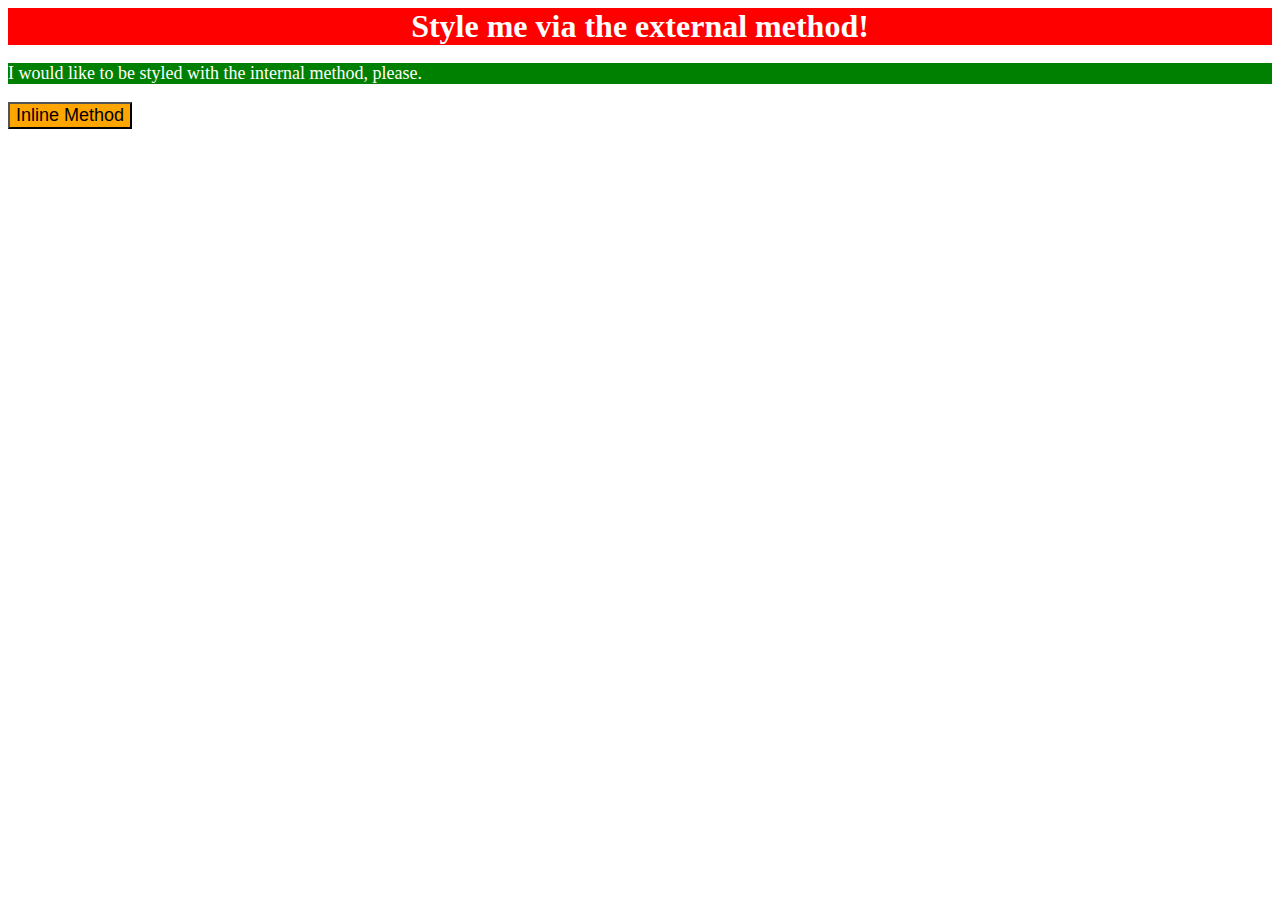
<file: foundations/01-css-methods/index.html>
<!DOCTYPE html>
<html lang="en">
    <head>
        <meta charset="UTF-8" />
        <link rel="stylesheet" href="style.css" />
        <style>
            p {
                background-color: green;
                color: white;
                font-size: 18px;
            }
        </style>
        <meta http-equiv="X-UA-Compatible" content="IE=edge" />
        <meta name="viewport" content="width=device-width, initial-scale=1.0" />
        <title>Methods for Adding CSS</title>
    </head>
    <body>
        <div>Style me via the external method!</div>
        <p>I would like to be styled with the internal method, please.</p>
        <button style="background-color: orange; font-size: 18px">Inline Method</button>
    </body>
</html>
</file>
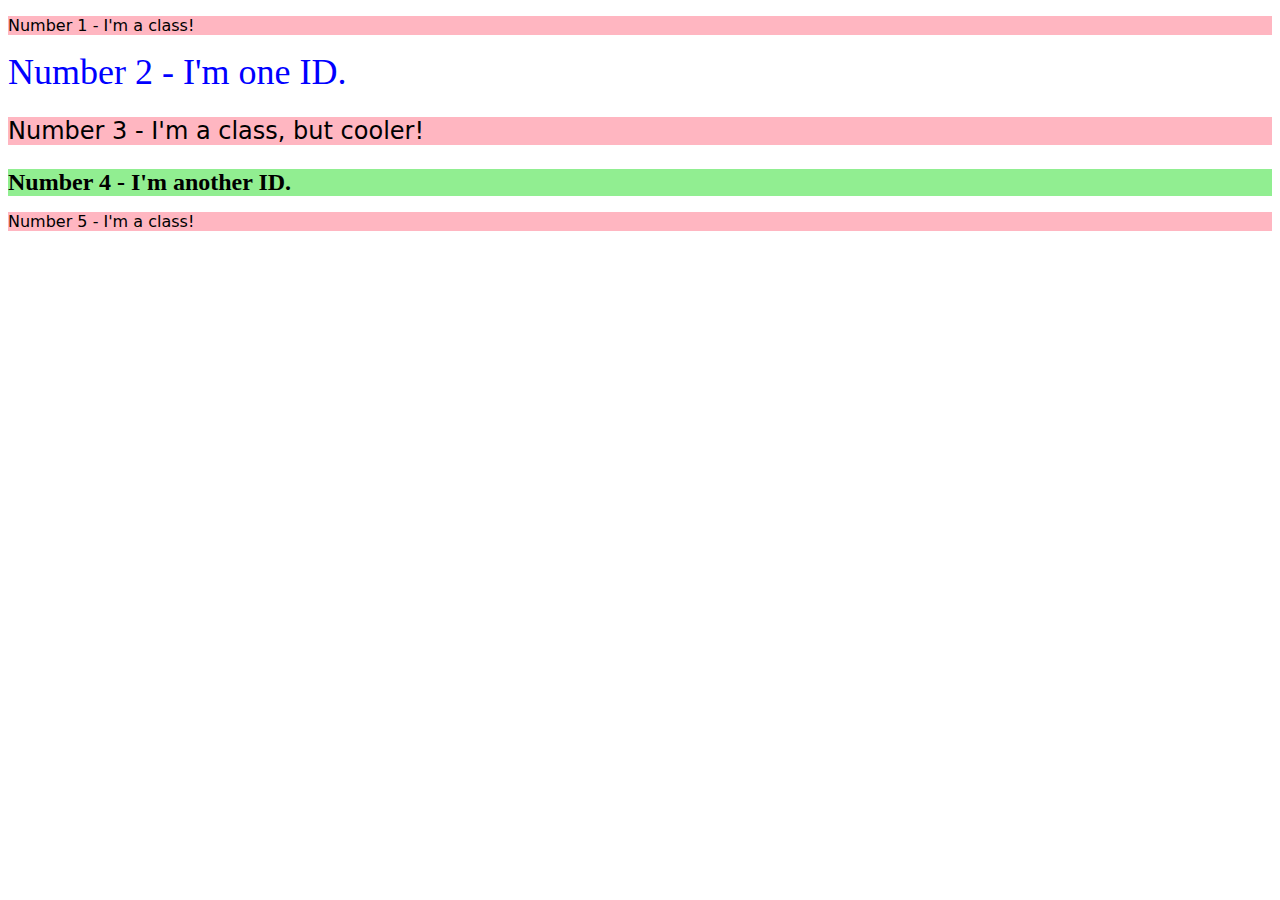
<file: foundations/02-class-id-selectors/index.html>
<!DOCTYPE html>
<html lang="en">
    <head>
        <meta charset="UTF-8" />
        <meta http-equiv="X-UA-Compatible" content="IE=edge" />
        <meta name="viewport" content="width=device-width, initial-scale=1.0" />
        <title>Class and ID Selectors</title>
        <link rel="stylesheet" href="style.css" />
    </head>
    <body>
        <p class="odd">Number 1 - I'm a class!</p>
        <div id="even-two">Number 2 - I'm one ID.</div>
        <p class="odd cooler">Number 3 - I'm a class, but cooler!</p>
        <div id="even-four">Number 4 - I'm another ID.</div>
        <p class="odd">Number 5 - I'm a class!</p>
    </body>
</html>
</file>
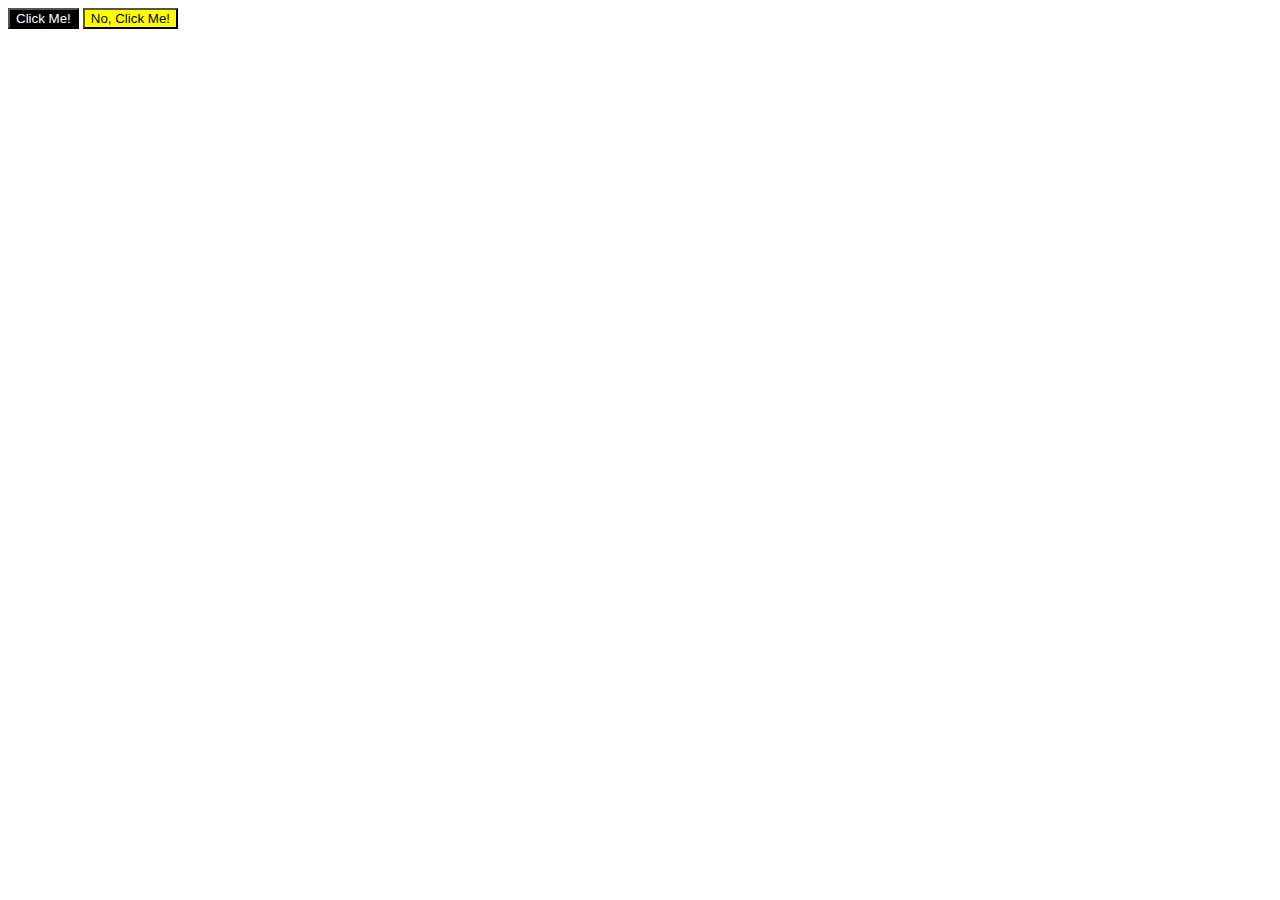
<file: foundations/03-grouping-selectors/index.html>
<!DOCTYPE html>
<html lang="en">
    <head>
        <meta charset="UTF-8" />
        <meta http-equiv="X-UA-Compatible" content="IE=edge" />
        <meta name="viewport" content="width=device-width, initial-scale=1.0" />
        <title>Grouping Selectors</title>
        <link rel="stylesheet" href="style.css" />
    </head>
    <body>
        <button class="left">Click Me!</button>
        <button class="right">No, Click Me!</button>
    </body>
</html>
</file>
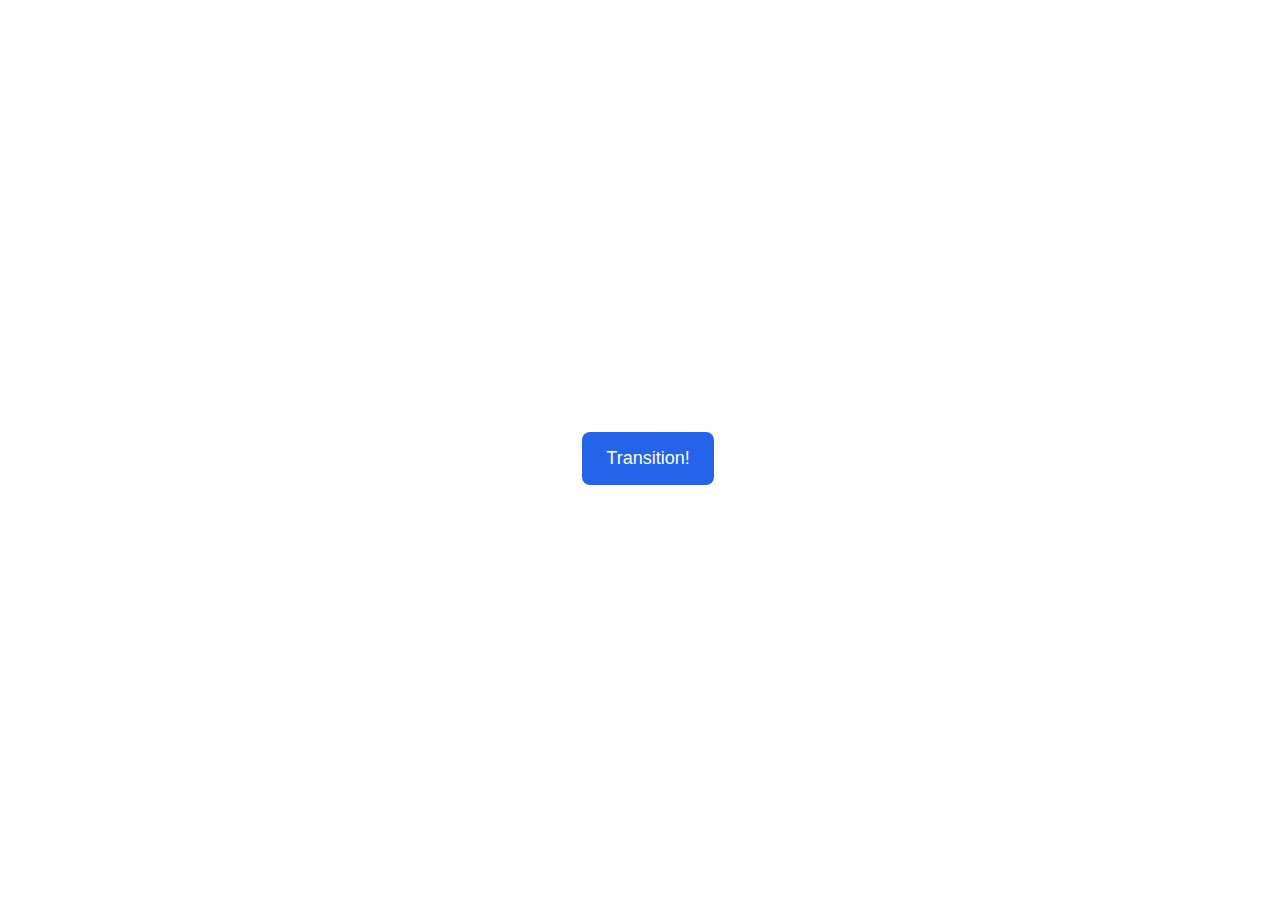
<file: advanced-html-css/animation/01-button-hover/index.html>
<!DOCTYPE html>
<html lang="en">
  <head>
    <meta charset="UTF-8" />
    <meta http-equiv="X-UA-Compatible" content="IE=edge" />
    <meta name="viewport" content="width=device-width, initial-scale=1.0" />
    <title>Button Hover</title>
    <link rel="stylesheet" href="style.css" />
  </head>
  <body>
    <div id="transition-container">
      <button>Transition!</button>
    </div>
  </body>
</html>
</file>
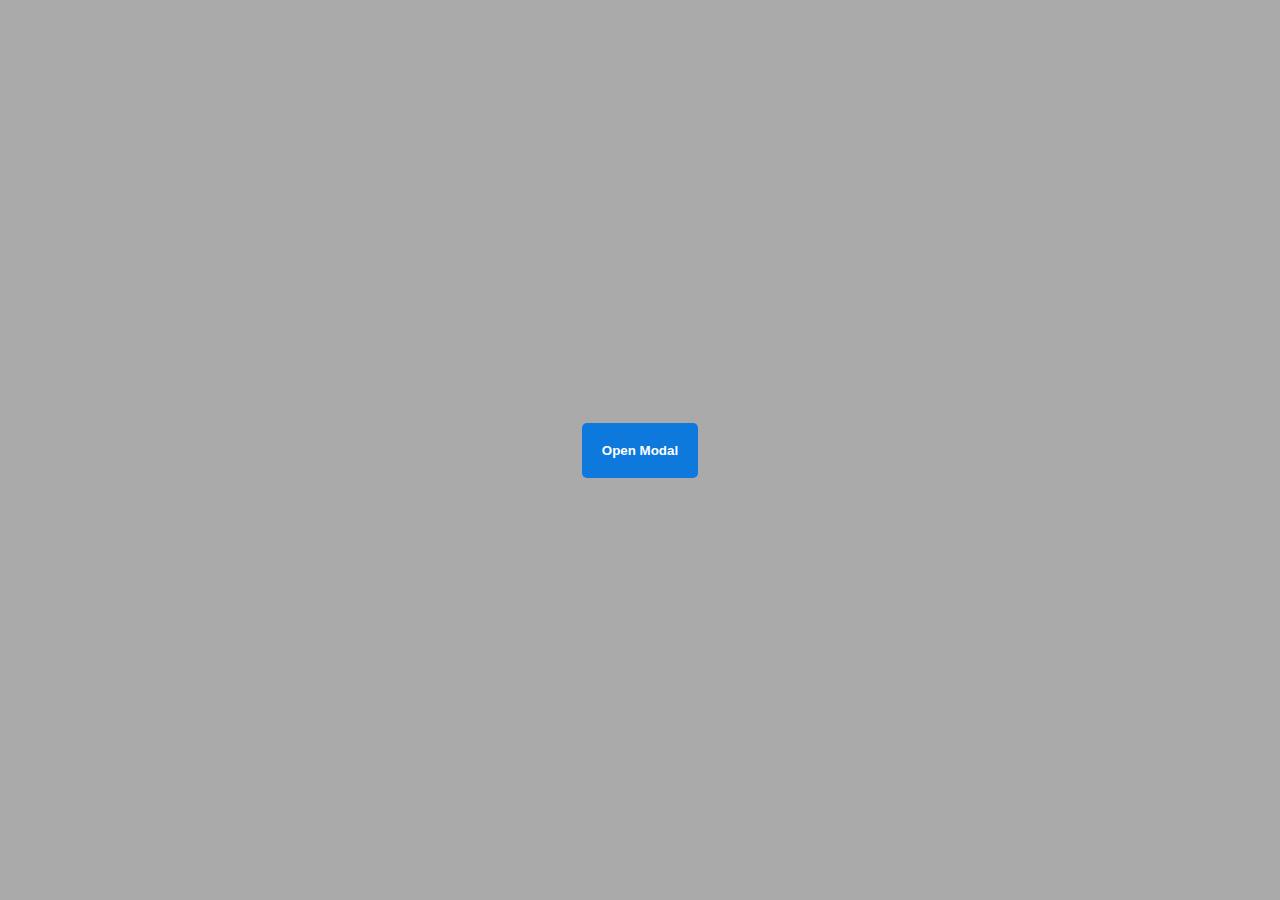
<file: advanced-html-css/animation/02-pop-up/index.html>
<!DOCTYPE html>
<html lang="en">
  <head>
    <meta charset="UTF-8" />
    <meta http-equiv="X-UA-Compatible" content="IE=edge" />
    <meta name="viewport" content="width=device-width, initial-scale=1.0" />
    <title>Popup</title>
    <link rel="stylesheet" href="style.css" />
  </head>
  <body>
    <div class="backdrop"></div>
    <div class="popup-modal">
      <h1>Look at me!</h1>
      <p>I'm a pop up dialog!</p>
      <button id="close-modal">Close Modal</button>
    </div>
    <div class="button-container">
      <button id="trigger-modal">Open Modal</button>
    </div>
    <script src="script.js"></script>
  </body>
</html>
</file>
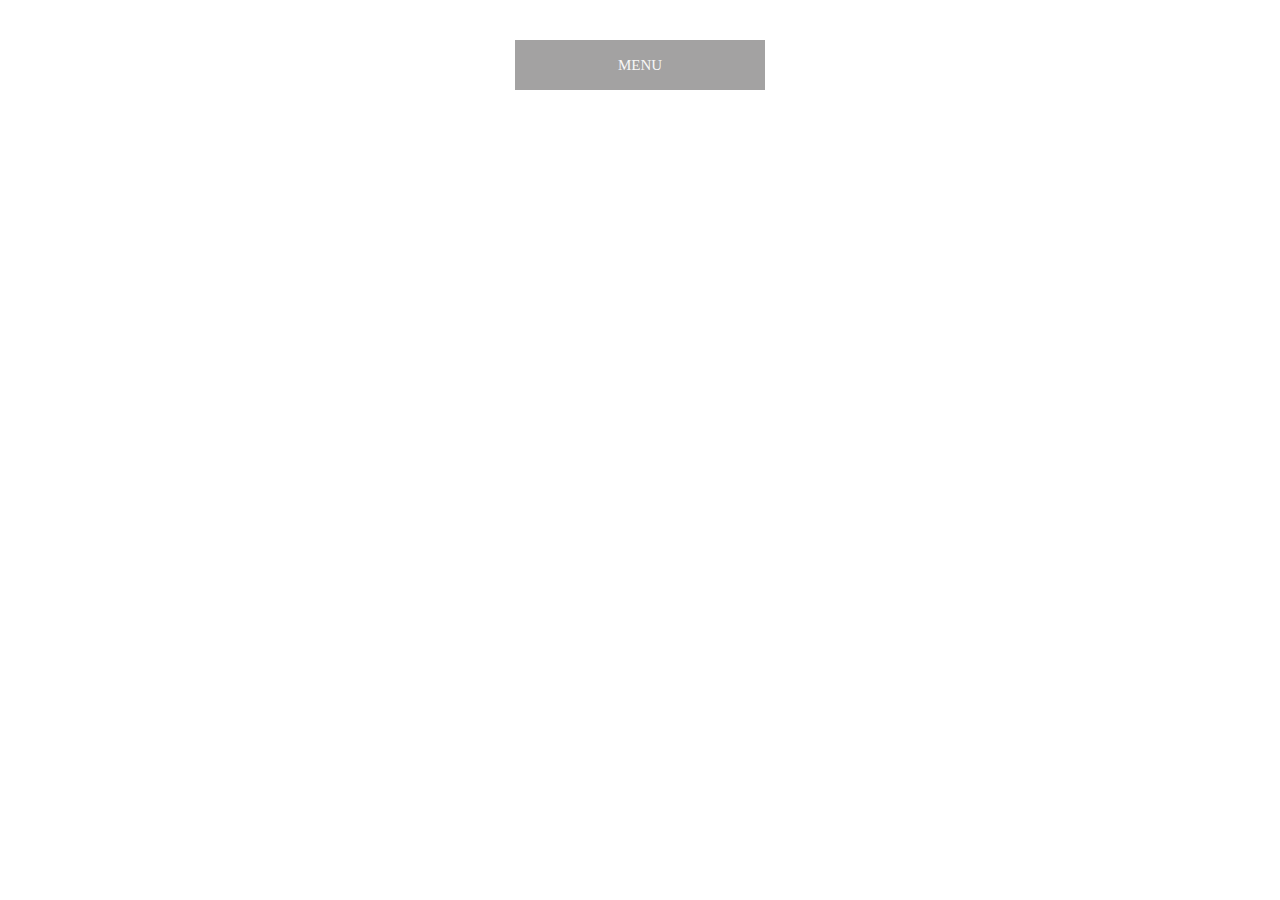
<file: advanced-html-css/animation/03-dropdown-menu/index.html>
<!DOCTYPE html>
<html lang="en">
  <head>
    <meta charset="UTF-8" />
    <meta http-equiv="X-UA-Compatible" content="IE=edge" />
    <meta name="viewport" content="width=device-width, initial-scale=1.0" />
    <title>Dropdown Menu</title>
    <link rel="stylesheet" href="style.css" />
  </head>
  <body>
    <div class="dropdown-container">
        <div class="menu-title">MENU</div>
        <ul class="dropdown-menu">
            <li>ITEM 1</li>
            <li>ITEM 2</li>
            <li>ITEM 3</li>
            <li>ITEM 4</li>
            <li>ITEM 5</li>
        </ul>
    </div>
    <script src="script.js"></script>
  </body>
</html>
</file>
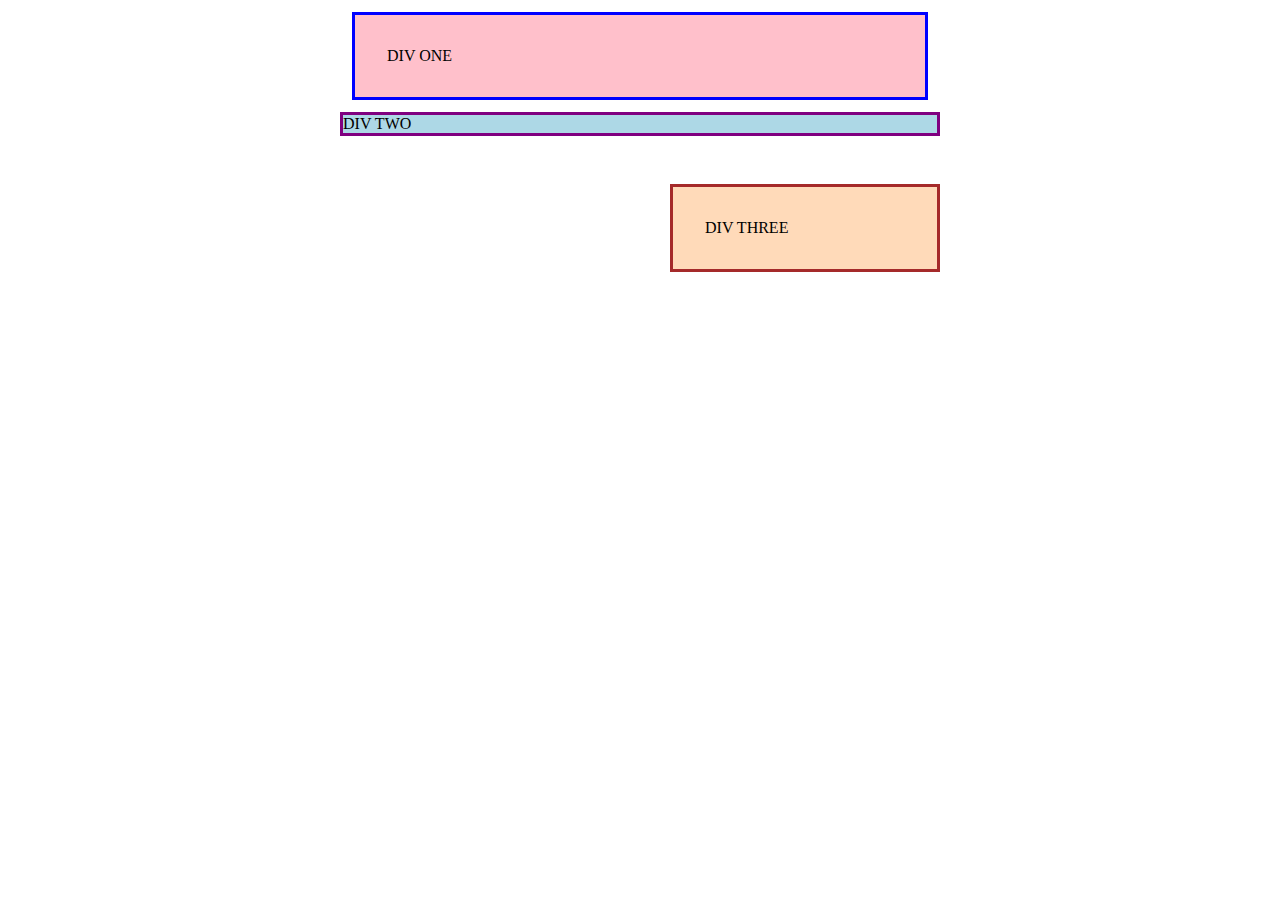
<file: foundations/block-and-inline/01-margin-and-padding-1/index.html>
<!DOCTYPE html>
<html lang="en">
  <head>
    <meta charset="UTF-8">
    <meta http-equiv="X-UA-Compatible" content="IE=edge">
    <meta name="viewport" content="width=device-width, initial-scale=1.0">
    <title>Margin and Padding exercise</title>
    <link rel="stylesheet" href="style.css">
  </head>
  <body>
    <div class="one">
      DIV ONE
    </div>
    <div class="two">
      DIV TWO
    </div>
    <div class="three">
      DIV THREE
    </div>
  </body>
</html>
</file>
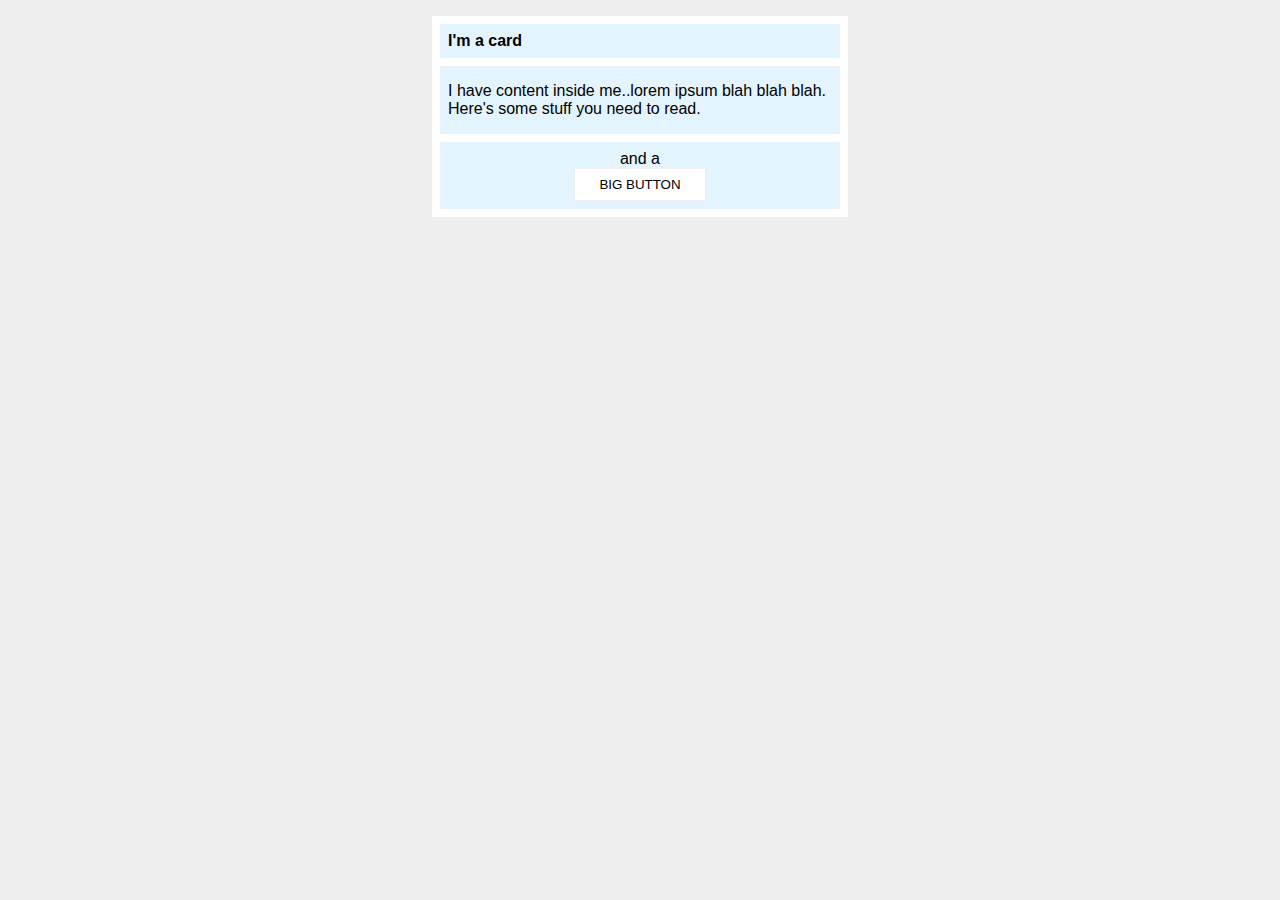
<file: foundations/block-and-inline/02-margin-and-padding-2/index.html>
<!DOCTYPE html>
<html lang="en">
  <head>
    <meta charset="UTF-8">
    <meta http-equiv="X-UA-Compatible" content="IE=edge">
    <meta name="viewport" content="width=device-width, initial-scale=1.0">
    <title>Margin and Padding exercise 2</title>
    <link rel="stylesheet" href="style.css">
  </head>
  <body>
    <div class="card">
      <h1 class="title">I'm a card</h1>
      <div class="content">I have content inside me..lorem ipsum blah blah blah. Here's some stuff you need to read.</div>
      <div class="button-container">and a <button>BIG BUTTON</button></div>
    </div>
  </body>
</html>
</file>
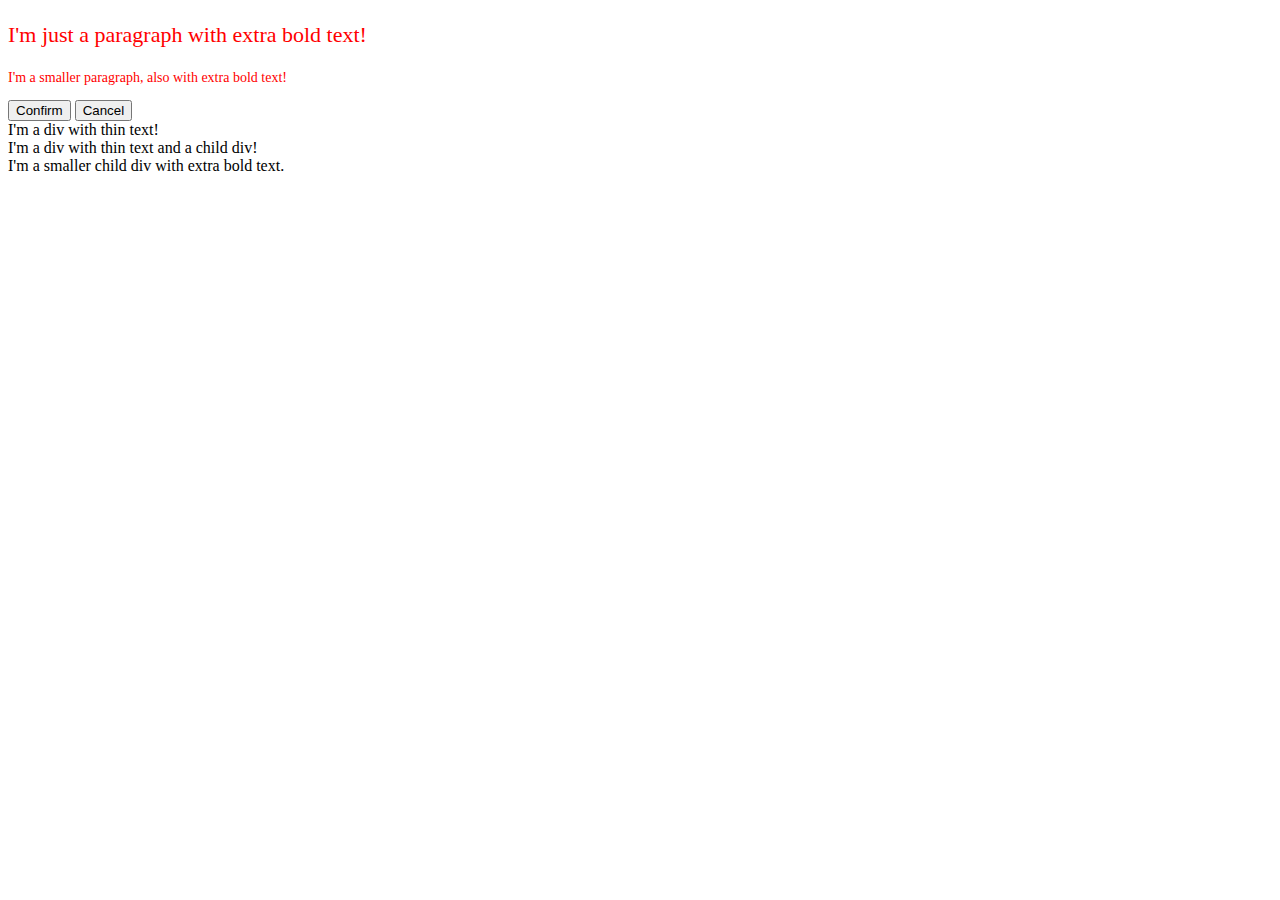
<file: foundations/cascade/01-cascade-fix/index.html>
<!DOCTYPE html>
<html lang="en">
  <head>
    <meta charset="UTF-8">
    <meta http-equiv="X-UA-Compatible" content="IE=edge">
    <meta name="viewport" content="width=device-width, initial-scale=1.0">
    <title>Fix the Cascade</title>
    <link rel="stylesheet" href="style.css">
  </head>
  <body>
    <p class="para">I'm just a paragraph with extra bold text!</p>
    <p class="para small-para">I'm a smaller paragraph, also with extra bold text!</p>

    <button id="confirm-button" class="button confirm">Confirm</button>
    <button id="cancel-button" class="button cancel">Cancel</button>

    <div class="text">I'm a div with thin text!</div>
    <div class="text">I'm a div with thin text and a child div!
      <div class="text child">I'm a smaller child div with extra bold text.</div>
    </div>
  </body>
</html>
</file>
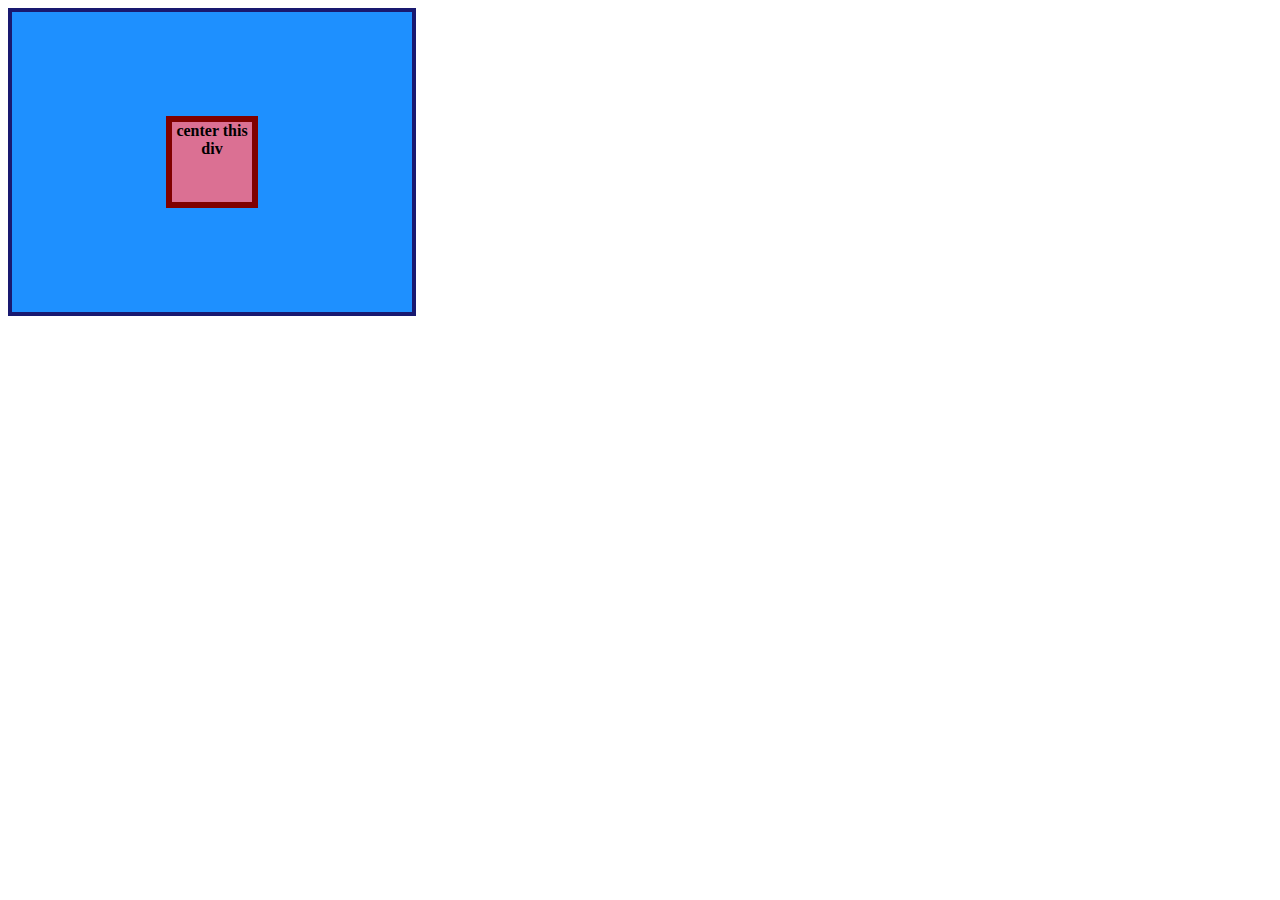
<file: foundations/flex/01-flex-center/index.html>
<!DOCTYPE html>
<html lang="en">
  <head>
    <meta charset="UTF-8">
    <meta http-equiv="X-UA-Compatible" content="IE=edge">
    <meta name="viewport" content="width=device-width, initial-scale=1.0">
    <title>CENTER THIS DIV</title>
    <link rel="stylesheet" href="style.css">
  </head>
  <body>
    <div class="container">
      <div class="box">center this div</div>
    </div>
  </body>
</html>
</file>
<file: foundations/01-css-methods/style.css>
div {
    background-color: red;
    color: white;
    font-size: 32px;
    text-align: center;
    font-weight: bold;
}
</file>
<file: foundations/02-class-id-selectors/style.css>
#even-two {
    color: blue;
    font-size: 36px;
}

#even-four {
    background-color: hsl(120, 73%, 75%);
    font-size: 24px;
    font-weight: bold;
}

.odd {
    background-color: rgb(255, 182, 193);
    font-family: Verdana, DejaVu Sans, sans-serif;
}

.odd.cooler {
    font-size: 24px;
}
</file>
<file: foundations/03-grouping-selectors/style.css>
.left {
    background-color: black;
    color: white;
}

.right {
    background-color: yellow;
}

.left .right {
    font-size: 28px;
    font-family: Helvetica, 'Times New Roman', sans-serif;
}
</file>
<file: advanced-html-css/animation/01-button-hover/style.css>
#transition-container {
  width: 100vw;
  height: 100vh;
  display: flex;
  flex-direction: column;
  justify-content: center;
  align-items: center;
  font-family: Arial, sans-serif;
}

button {
  border-radius: 8px;
  border: none;
  background-color: #2563eb;
  color: white;
  font-size: 18px;
  padding: 16px 24px;
  text-align: center;
  transition: scale 0.2s ease-in-out 0.25s;
}

button:hover {
  scale: 1.1;
}
</file>
<file: advanced-html-css/animation/02-pop-up/style.css>
* {
    padding: 0;
    margin: 0;
}

body {
    overflow: hidden;
}

.button-container {
    width: 100vw;
    height: 100vh;
    background-color: #aaa;
    opacity: 100%;
    display: flex;
    align-items: center;
    justify-content: center;
}

button {
    padding: 20px;
    color: #ffffff;
    background-color: #0e79dd;
    border: none;
    border-radius: 5px;
    font-weight: 600;
}

.popup-modal {
    padding: 32px 64px;
    background-color: white;
    border: 1px solid black;
    border-radius: 10px;
    position: fixed;
    top: 50%;
    left: 50%;
    transform-origin: center;
    transform: translate(-50%, -50%);
    pointer-events: none;
    opacity: 0%;
    text-align: center;
}

.popup-modal p {
    margin-bottom: 24px;
}

.backdrop {
    pointer-events: none;
    position: fixed;
    inset: 0;
    background: #000;
    opacity: 0%;
}

.popup-modal.show {
    opacity: 100%;
    pointer-events: all;
}

.backdrop.show {
    opacity: 30%;
}

.popup-modal {
    transition: transform 0.4s ease-in-out, opacity 0.5s ease;
    transform: translate(-50%, -100%);
}

.popup-modal.show {
    transform: translate(-50%, -50%);
}
</file>
<file: advanced-html-css/animation/03-dropdown-menu/style.css>
.dropdown-container {
  max-width: 250px;
  margin: 40px auto;
  text-align: center;
  line-height: 50px;
  font-size: 15px;
  color: rgb(247, 247, 247);
  cursor: pointer;
}

.menu-title {
  background-color: rgb(163, 162, 162);
}

.dropdown-menu {
  list-style: none;
  padding: 0;
  margin: 0;
  background-color: rgb(99, 97, 97);

  display: none;
}

ul.dropdown-menu li:hover {
  background: rgb(47, 46, 46);
}

.visible {
  display: block;
}

.visible {
  animation: expand 300ms ease-in-out;
  transform-origin: top;
}

@keyframes expand {
  0% {
    transform: scaleY(0);
  }

  70% {
    transform: scaleY(1.1);
  }

  100% {
    transform: scaleY(1);
  }
}
</file>
<file: foundations/block-and-inline/01-margin-and-padding-1/style.css>
body {
    max-width: 600px;
    margin: 0 auto;
}

.one {
    background: pink;
    border: 3px solid blue;
    /* CHANGE ME */
    padding: 32px;
    margin: 12px;
}

.two {
    background: lightblue;
    border: 3px solid purple;
    /* CHANGE ME */
    margin-bottom: 48px;
}

.three {
    background: peachpuff;
    border: 3px solid brown;
    width: 200px;
    /* CHANGE ME */
    padding: 32px;
    margin-left: auto;
}
</file>
<file: foundations/block-and-inline/02-margin-and-padding-2/style.css>
body {
    background: #eee;
    font-family: sans-serif;
}

.card {
    width: 400px;
    background: #fff;
    margin: 16px auto;
    padding: 8px;
}

.title {
    background: #e3f4ff;
    margin-top: 0;
    margin-bottom: 8px;
    font-size: 16px;
    padding: 8px;
}

.content {
    background: #e3f4ff;
    margin-bottom: 8px;
    padding: 16px 8px;
}

.button-container {
    background: #e3f4ff;
    text-align: center;
    padding: 8px;
}

button {
    background: white;
    border: 1px solid #eee;
    display: block;
    margin: 0 auto;
    padding: 8px 24px;
}
</file>
<file: foundations/flex/01-flex-center/style.css>
.container {
  background: dodgerblue;
  border: 4px solid midnightblue;
  width: 400px;
  height: 300px;
  display: flex;
  justify-content: center;
  align-items: center;
}

.box {

  background: palevioletred;
  font-weight: bold;
  text-align: center;
  border: 6px solid maroon;
  width: 80px;
  height: 80px;
}
</file>
<file: foundations/cascade/01-cascade-fix/style.css>
<<<<<<< HEAD:foundations/06-cascade-fix/style.css
#font-test {
    font-family: -apple-system, BlinkMacSystemFont, 'Segoe UI', Roboto, Oxygen, Ubuntu, Cantarell,
        'Open Sans', 'Helvetica Neue', sans-serif;
}
.para,
.small-para {
    color: hsl(0, 100%, 50%);
    font-size: 22px;
}

.small-para {
    font-size: 14px;
=======
body {
  font-family: Arial, Helvetica, sans-serif;
}

.para,
.small-para {
  color: hsl(0, 0%, 0%);
  font-weight: 800;
}

.small-para {
  font-size: 14px;
  font-weight: 800;
>>>>>>> fe95b463284982516875bda0dc888fd869a69c94:foundations/cascade/01-cascade-fix/style.css
}

#confirm-button {
    background: green;
    color: white;
    font-weight: bold;
}

.button {
    background-color: rgb(255, 255, 255);
    color: rgb(0, 0, 0);
    font-size: 20px;
}

<<<<<<< HEAD:foundations/06-cascade-fix/style.css
.text.child {
    color: red;
    font-size: 14px;
}

div.text {
    color: green;
    font-size: 22px;
=======
.child {
  color: rgb(0, 0, 0);
  font-weight: 800;
  font-size: 14px;
}

div.text {
  color: rgb(0, 0, 0);
  font-size: 22px;
  font-weight: 100;
>>>>>>> fe95b463284982516875bda0dc888fd869a69c94:foundations/cascade/01-cascade-fix/style.css
}
</file>
